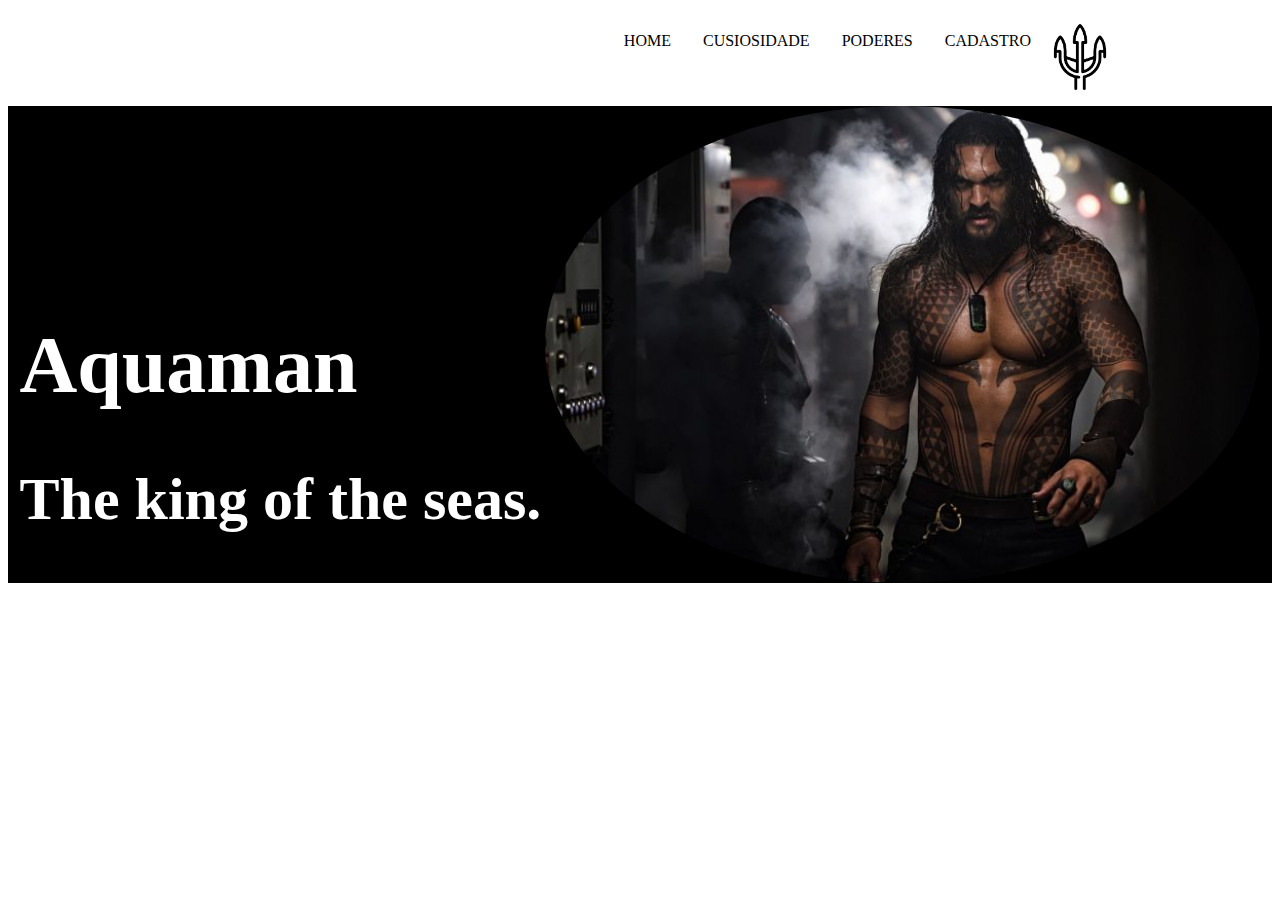
<file: aula-02/index.html>
<!DOCTYPE html>
<html lang="pt-br">
<head>
    <meta charset="UTF-8">
    <meta name="viewport" content="width=device-width, initial-scale=1.0">
    <meta http-equiv="X-UA-Compatible" content="ie=edge">
    <title>O  Aquaman</title>
    <link rel="stylesheet" href="style.css">
</head>
<body>
    <!-- ========================NAVBAR================ -->
<nav id="navbar">
    <ul class="titulo_principal">
        <li>Home</li>
        <li>Cusiosidade</li>
        <li>Poderes</li>
        <li>Cadastro</li>
        <img src="[data-uri]" alt="Icone do aquaman">
    </ul>
</nav>

<!-- ===========HEADER=========== -->
<header>
   <div class = "tituloh1">
    <h1>Aquaman</h1> 
    <h2>The king of the seas.</h2>
    </div>


    <div class="imagem"> <img src="Imagem/aquaman1.jpg" alt="Foto do Aquaman em cena de filme ">
    
     </div>    
</header>
<body>    
</body>
</html>
</file>
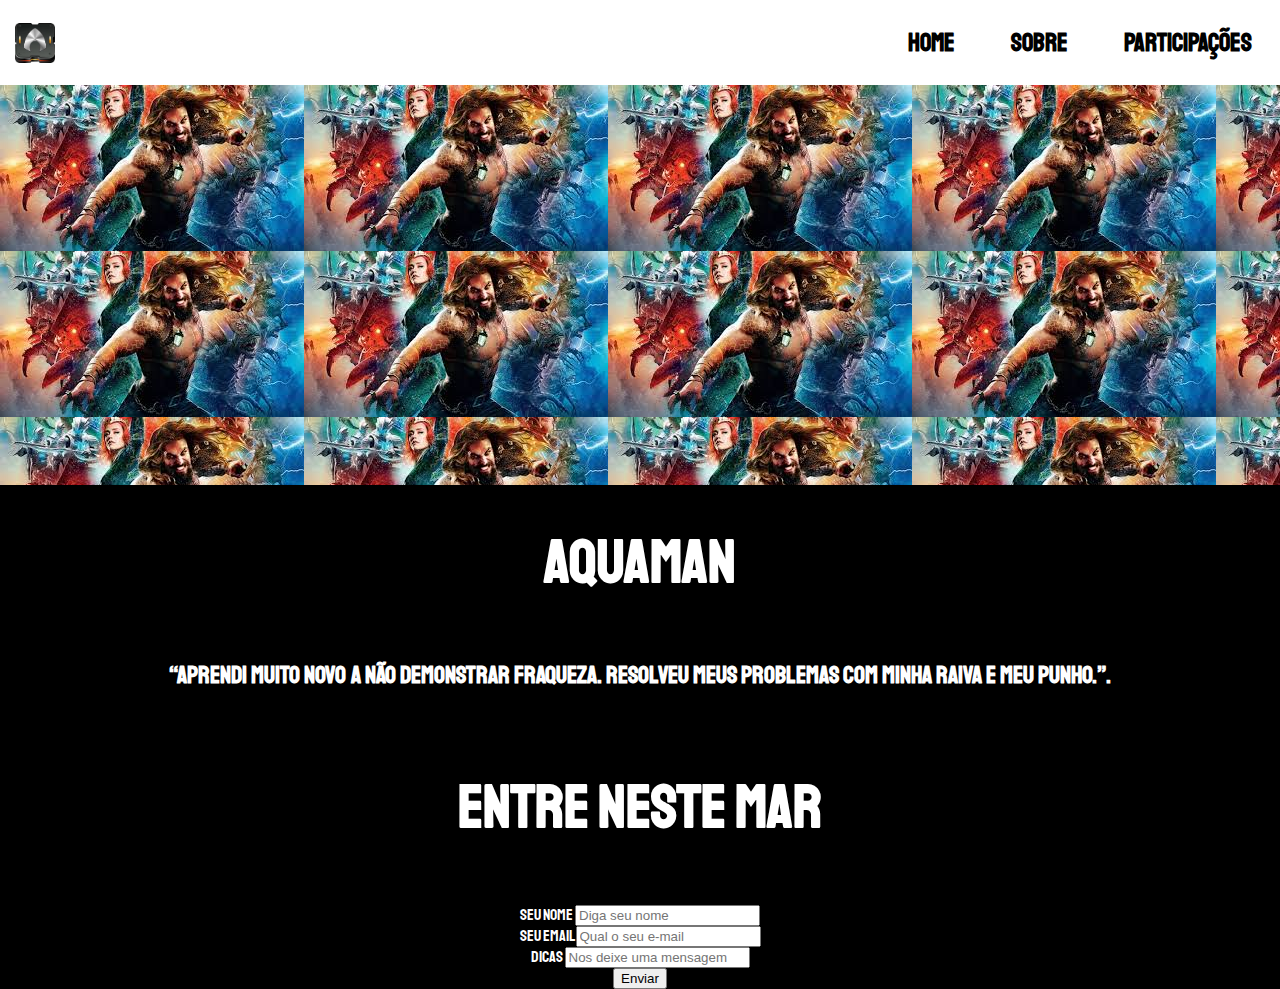
<file: aula04/index.html>
<!DOCTYPE html>
<html lang="pt-br">
<head>
    <meta charset="UTF-8">
    <meta name="viewport" content="width=device-width, initial-scale=1.0">
    <meta http-equiv="X-UA-Compatible" content="ie=edge">
    <title>O Aquaman</title>
    <link rel="stylesheet" href="style.css">
    <script src="script.js" defer ></script>
    
    <link href="https://fonts.googleapis.com/css?family=Staatliches&display=swap" rel="stylesheet">
</head>
<body>
    <nav>
        <img class =icon-burguer src="Imagens/icone aquaman2.jpg" alt="Icone de Aquaman com uma caixa de metal no fundo">
        <div>
            <img src="Imagens/menu.png" alt="">
        </div>
        <div>
            <a href="#">Home</a>
            <a href="#">Sobre</a>
            <a href="#">Participações</a>
        </div>
    </nav>
    <header>

    </header>
    <section id="cabecalho">
            <h1 class="titulo">Aquaman</h1>
            <h2 class="subtitulo">“Aprendi muito novo a não demonstrar fraqueza. Resolveu meus problemas com minha raiva e meu punho.”.</h2>
        </section>

        <section id="contato">
                <h3>Entre neste Mar</h3>
                <form action="#">
                    <div>
                        <label for="nome">Seu nome</label>
                        <input type="text" name="nome" placeholder="Diga seu nome">
                    </div>
                    <div>
                        <label for="email">Seu email</label>
                        <input type="email" name="email" placeholder="Qual o seu e-mail">
                    </div>
                    <div>
                        <label for="mensagem">Dicas</label>
                        <input type="text" name="mensagem" placeholder="Nos deixe uma mensagem">
                    </div>
                    <div>
                        <button type="button">Enviar</button>
                    </div>
                </form>
            </section>
        
        

</body>
</html>
</file>
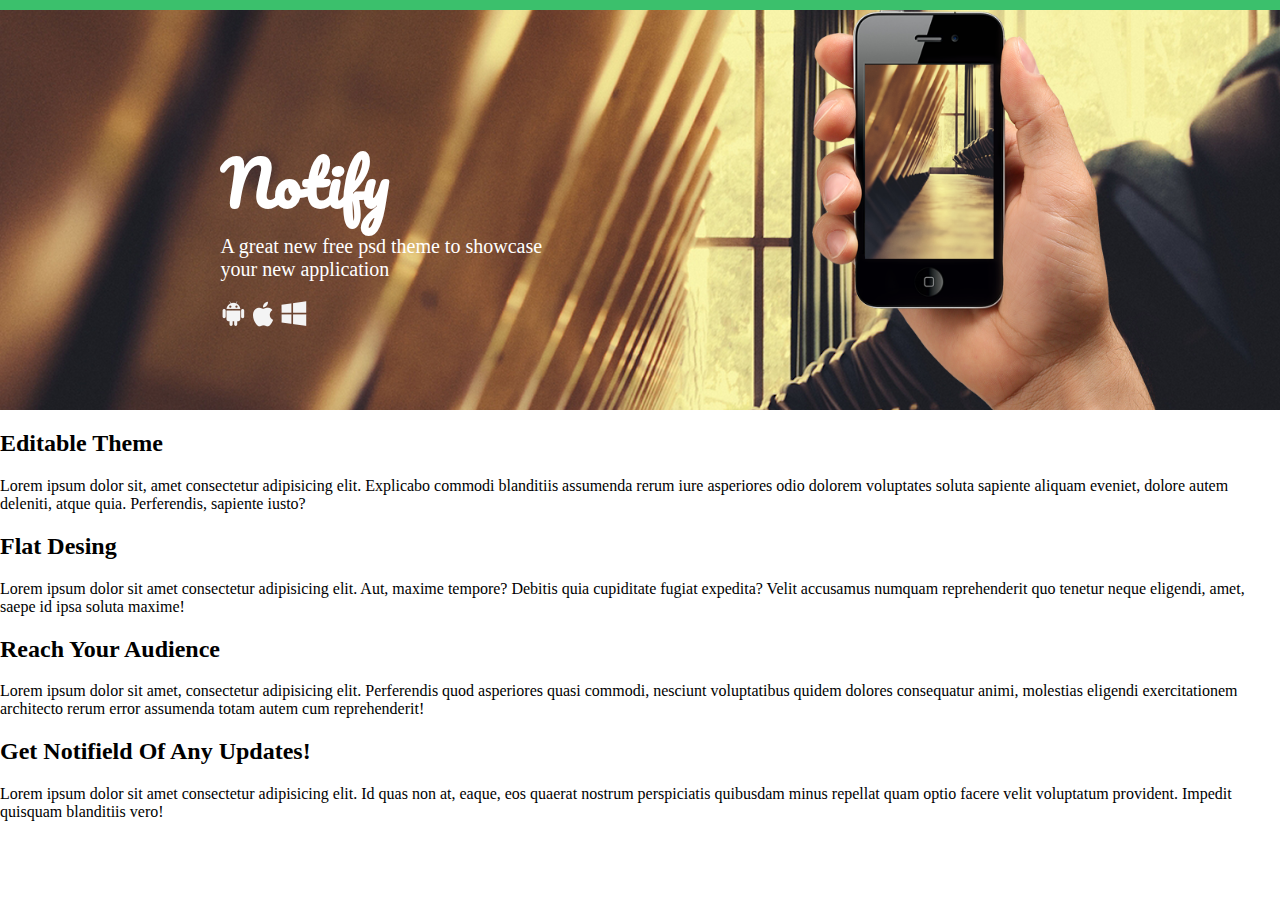
<file: Notify/index.html>
<!DOCTYPE html>
<html lang="pt-br">
<head>
    <meta charset="UTF-8">
    <meta name="viewport" content="width=device-width, initial-scale=1.0">
    <meta http-equiv="X-UA-Compatible" content="ie=edge">
    <title>Notify</title>
    <link rel="stylesheet" href="style.css">
    <link href="https://fonts.googleapis.com/css?family=Pacifico&display=swap" rel="stylesheet">
</head>
<body>

    <nav>

    </nav>
<header>
    <div class="titulo">
        <h1>Notify</h1>
         <p>A great new free psd theme to showcase your new application</p>
         <img class="fundinho" src="imagens/icone-android.png" alt="">
         <img class = "fundinho" src="imagens/icone-ios.png" alt="">
         <img class = "fundinho" src="imagens/icone-windows.png" alt="">
    </div>
    <div class="png">
        <img src="imagens/hand.png" alt="Imagem de uma mão segurando um celular virado para frente">
    </div>

</header>

<section id="cabecalho">
    <div = class="item1">
    <h2>Editable Theme</h2>
    <p>Lorem ipsum dolor sit, amet consectetur adipisicing elit. Explicabo commodi blanditiis assumenda rerum iure asperiores odio dolorem voluptates soluta sapiente aliquam eveniet, dolore autem deleniti, atque quia. Perferendis, sapiente iusto?</p>
    </div>

    <div class="item2">
        <h2>Flat Desing</h2>
        <p>Lorem ipsum dolor sit amet consectetur adipisicing elit. Aut, maxime tempore? Debitis quia cupiditate fugiat expedita? Velit accusamus numquam reprehenderit quo tenetur neque eligendi, amet, saepe id ipsa soluta maxime!</p>
    
    </div>
    <div class="item3">
        <h2>Reach Your Audience</h2>
        <p>Lorem ipsum dolor sit amet, consectetur adipisicing elit. Perferendis quod asperiores quasi commodi, nesciunt voluptatibus quidem dolores consequatur animi, molestias eligendi exercitationem architecto rerum error assumenda totam autem cum reprehenderit!</p>
    </div>

</section>
<section id="cabecalho2">
    <div class="textoContato">
        <h2>Get Notifield Of Any Updates!</h2>
        <p>Lorem ipsum dolor sit amet consectetur adipisicing elit. Id quas non at, eaque, eos quaerat nostrum perspiciatis quibusdam minus repellat quam optio facere velit voluptatum provident. Impedit quisquam blanditiis vero!</p>  
    </div>

</section>
    

</body>
</html>
</file>
<file: aula-02/style.css>
nav {
    background-color: white;
    height: 60px;
    width: 100%;
}
header {
    background-color: black;
    color: white;
    display: flex;
    width: 100%;  
    justify-content: space-around;
}
ul {
    list-style: none;
    text-transform: uppercase;
    display: flex;
    float: right;
    clear: both;
}
li {
    padding: 8px 16px ;
    display: block;
}
li:hover{
    background-color: black;
    color: white;
}
input {
    display: flex;
    background-color: black;
    justify-content: flex-end;
}
.imagem {
    display: flex;
    justify-content: flex-end;
}
.imagem img{ 
    border-radius: 100%;
    justify-content: flex-end;
}
header .tituloh1{
    margin-top: 160px;
    font-size: 40px;
}
nav ul img{
  width: 10%;
  
justify-content: flex-start;
}
</file>
<file: aula04/style.css>
body{
    display: grid;
    grid-template-areas: 'navbar'
                          'banner'
                          'main'
                          'section'
                          'contact'
                          'footer';
    grid-template-columns: 100%;
    margin: 0;

}

nav{
    grid-area: 'navbar';
    background-color: white;
    display: flex;
    justify-content: space-between;
    align-items: center;
    height: 85px;
}
nav a {
    text-decoration: none;
    text-transform: uppercase;
    font-size: 25px;
    color: black;
    font-weight: bold;
    font-family: 'Staatliches', cursive;
}




nav img{
    width: 35px;
    margin: 15px;
}

nav div:nth-child(2){
    display: none;
}

nav div:nth-child(3){
    align-items: center;
    display: flex;
    width: 400px;
    height: 200px;
    justify-content:space-around;
}

header{
    background-image: url("Imagens/imagemaquaman.jpg");
    height: 400px;
    background-size: auto;
}

@media (max-width :800px){
    nav div:nth-child(2){
        display: flex;
    }nav div:nth-child(3){
        align-items: center;
        display: none;
        width: 400px;
        height: 200px;
        justify-content:space-around;}
    header{
            background-image: url("Imagens/imagemaquaman.jpg");
            height: 400px;
            background-size: cover;

        }
}

.icon-burguer{
    width: 40px;
}

section {
    display: flex;
    align-items: center;
    flex-direction: column;

}

#cabecalho{
    background-color: black;
    
}

#cabecalho h1, #cabecalho h2{
    text-align: center;
    color: white;
}
.titulo{
    text-transform: uppercase;
    font-family: 'Staatliches', cursive;
    font-size: 60px;
}

.subtitulo{
    text-transform: uppercase;
    font-family: 'Staatliches', cursive;
}

#contato{
    background-color: black;
}

#contato h3{
    text-align: center;
    color: white;
    font-family: 'Staatliches', cursive;
    font-size: 60px;
}

#contato div{
    text-align: center;
    color: white;
    font-family: 'Staatliches', cursive;
}
</file>
<file: Notify/style.css>
body{
    margin: 0px;
}


nav{
    background-color:#3bc06c;
    display: flex;
    height: 10px;
}

header{
   background-image: url(imagens/banner.png);
    height: 400px;
    background-size: auto;
    display: flex;
    align-items: center;
    justify-content: space-around;


}

.png img{
    display: flex;
    width: 348px;
    justify-content: spac;

}


h1{
    color: white;
    font-family: 'Pacifico', cursive;
    font-size: 60px;
    justify-content: center;
    margin-bottom: 0;
}

.titulo p{
    font-size: 20px;
    color: white;
    max-width: 350px;
    margin-top: 0%;
}

.titulo{
    margin-left: 100px;
}


#cabecalho{
    background-color: white;

}

section #cabecalho2{
    background-color: grey;
}
</file>
